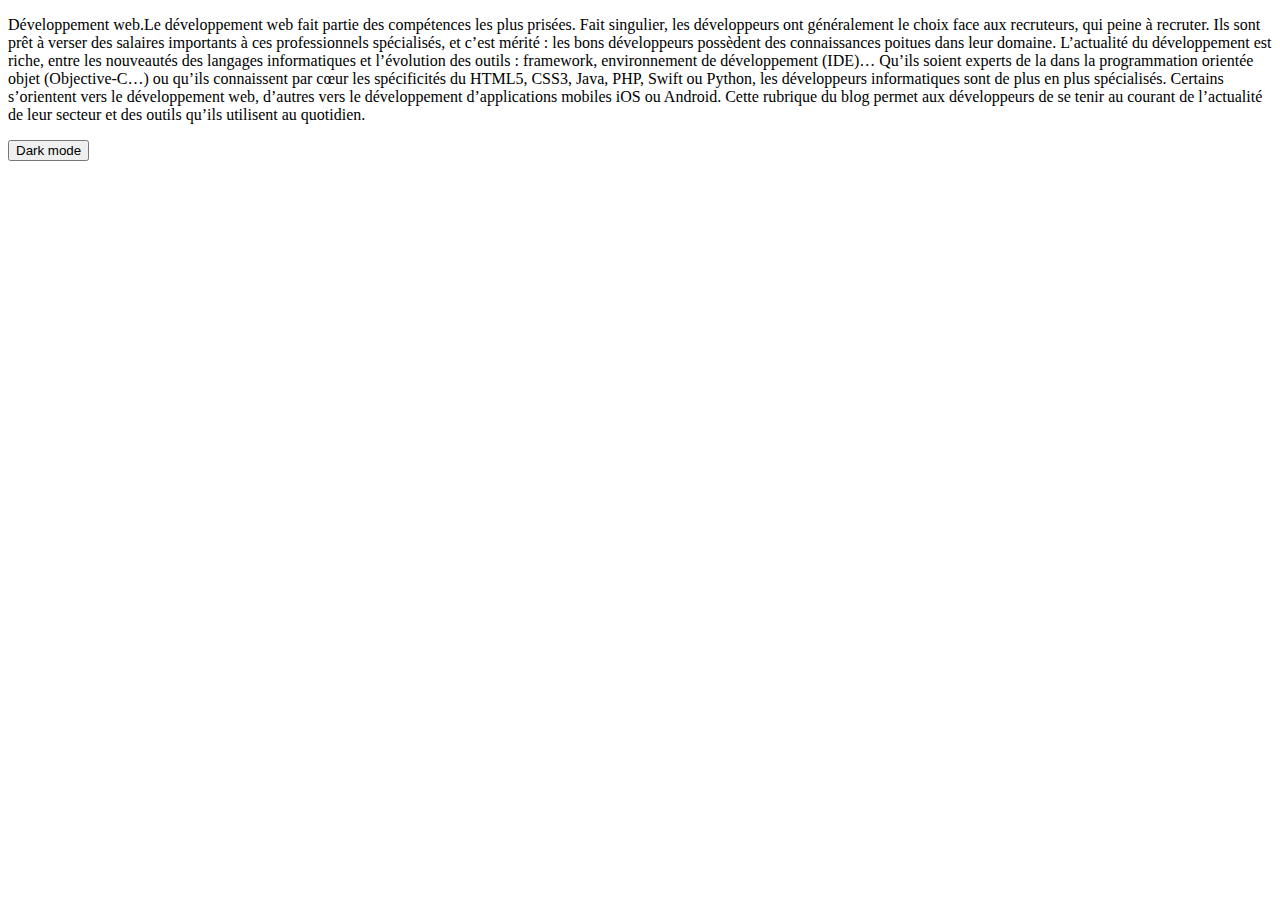
<file: darkmode.html>
<!DOCTYPE html>
<html lang="en">
<head>
    <meta charset="UTF-8">
    <meta name="viewport" content="width=device-width, initial-scale=1.0">
    <title>darKmode</title>



</head>
<body>

<p>
Développement web.Le développement web fait partie des compétences les plus prisées. 
        Fait singulier, les développeurs ont généralement le choix face aux recruteurs, 
        qui peine à recruter. Ils sont prêt à verser des salaires importants à
        ces professionnels spécialisés, et c’est mérité : les bons développeurs possèdent 
        des connaissances poitues dans leur domaine. L’actualité du développement est riche, 
        entre les nouveautés des langages informatiques et l’évolution des outils : framework, 
        environnement de développement (IDE)… Qu’ils soient experts de la dans la programmation
         orientée objet (Objective-C…) ou qu’ils connaissent par cœur les spécificités du HTML5, 
         CSS3, Java, PHP, Swift ou Python, les développeurs informatiques sont de plus en plus 
         spécialisés. Certains s’orientent vers le développement web, d’autres vers
          le développement d’applications mobiles iOS ou Android. Cette rubrique du blog permet 
          aux développeurs de se tenir au courant de l’actualité de leur secteur et des outils 
          qu’ils utilisent au quotidien.
    
</p>

<button id="dark" onclick="godark()">Dark mode</button>


<script>
let button = document.querySelector("#dark");

function godark(){
    if (document.body.style.color=="white")
    {
        document.body.style.color= "black";
        document.body.style.background="white";
        button.innerText = "go dark";
    }
else {
    document.body.style.color= "white";
        document.body.style.background="black";
        button.innerText = "go light";
}

}



</script>






</body>
</html>
</file>
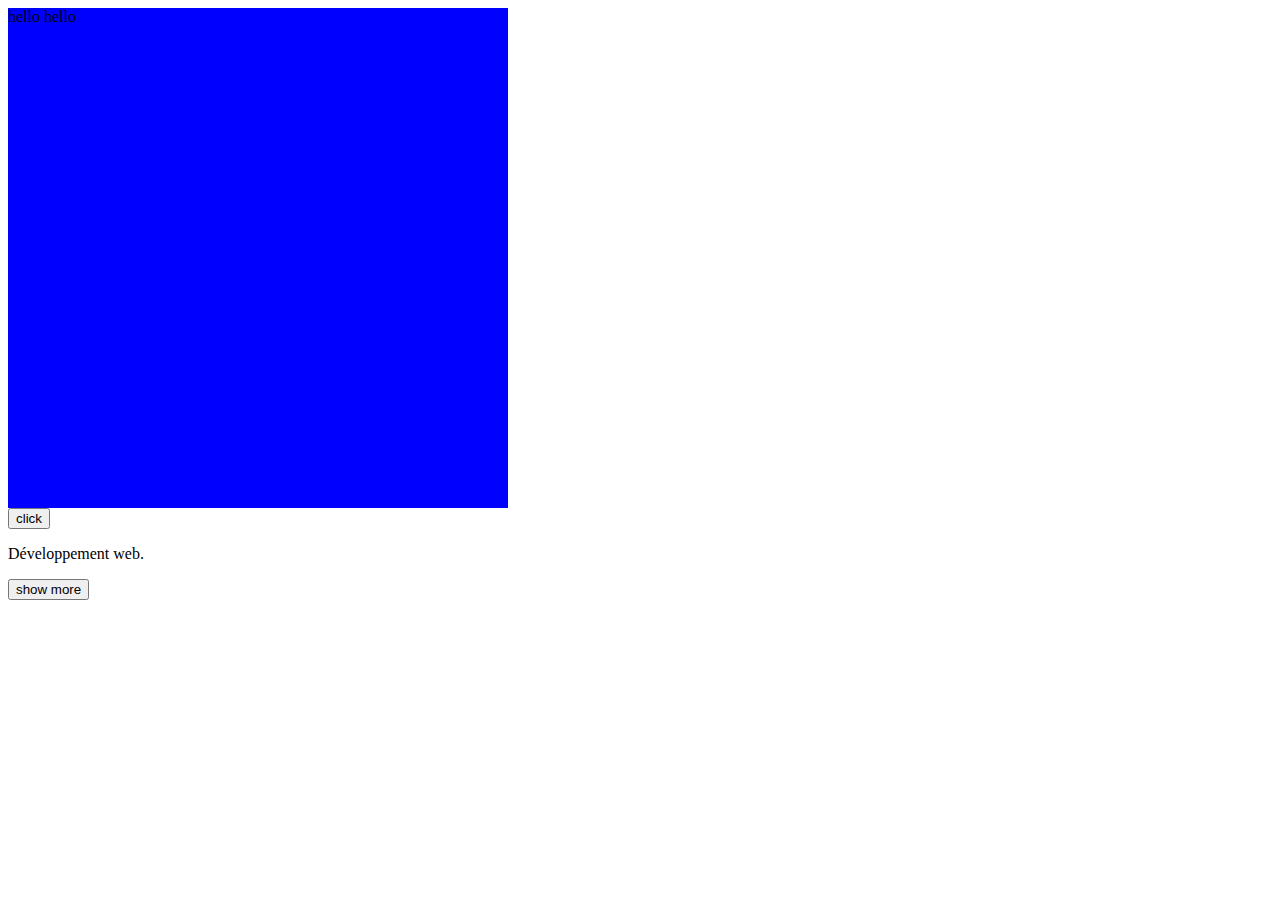
<file: dom.html>
<!DOCTYPE html>
<html lang="en">
<head>
    <meta charset="UTF-8">
    <meta name="viewport" content="width=device-width, initial-scale=1.0">
    <title>Document</title>
 
<style>
    .box{
        width: 500px;
        height: 500px;
        background: blue;
    }

 .text {
    display: none;
   }
</style>

</head>
<body>

<div class="box"> hello hello </div>

<button onclick="changebox()">click</button>

<p> Développement web.<p class="text"> Le développement web fait partie des compétences les plus prisées. 
    Fait singulier, les développeurs ont généralement le choix face aux recruteurs, 
    qui peine à recruter. Ils sont prêt à verser des salaires importants à
    ces professionnels spécialisés, et c’est mérité : les bons développeurs possèdent 
    des connaissances poitues dans leur domaine. L’actualité du développement est riche, 
    entre les nouveautés des langages informatiques et l’évolution des outils : framework, 
    environnement de développement (IDE)… Qu’ils soient experts de la dans la programmation
     orientée objet (Objective-C…) ou qu’ils connaissent par cœur les spécificités du HTML5, 
     CSS3, Java, PHP, Swift ou Python, les développeurs informatiques sont de plus en plus 
     spécialisés. Certains s’orientent vers le développement web, d’autres vers
      le développement d’applications mobiles iOS ou Android. Cette rubrique du blog permet 
      aux développeurs de se tenir au courant de l’actualité de leur secteur et des outils 
      qu’ils utilisent au quotidien.</p>
</p>

<button id="more" onclick="parg()">show more</button>



<script>
    // affichage box 
console.log(document.querySelector(".box"));

// changer style et text de class box eli fi div 

let boxHTML = document.querySelector(".box");
//changebox();
function changebox(){
boxHTML.style.background="red";
boxHTML.style.width="200px";
boxHTML.style.height="200px";
boxHTML.innerHTML="bonjour tout les mondes" ;

}

// kif na3ml click button etbadel mara etra text w mara non w esm button endlo en parrallel 
let defineParag= document.querySelector(".text");

let buttonshowmore=document.querySelector("#more");

let pvisible = false ;

function parg(){
  if(pvisible==true)
  {
    defineParag.style.display= "none" ;
    pvisible= false;
    buttonshowmore.innerText="show more";
     
  } else {
      defineParag.style.display= "block" ;
      pvisible =true;
      buttonshowmore.innerText="show less";
  }
  
}



</script>



</body>
</html>
</file>
